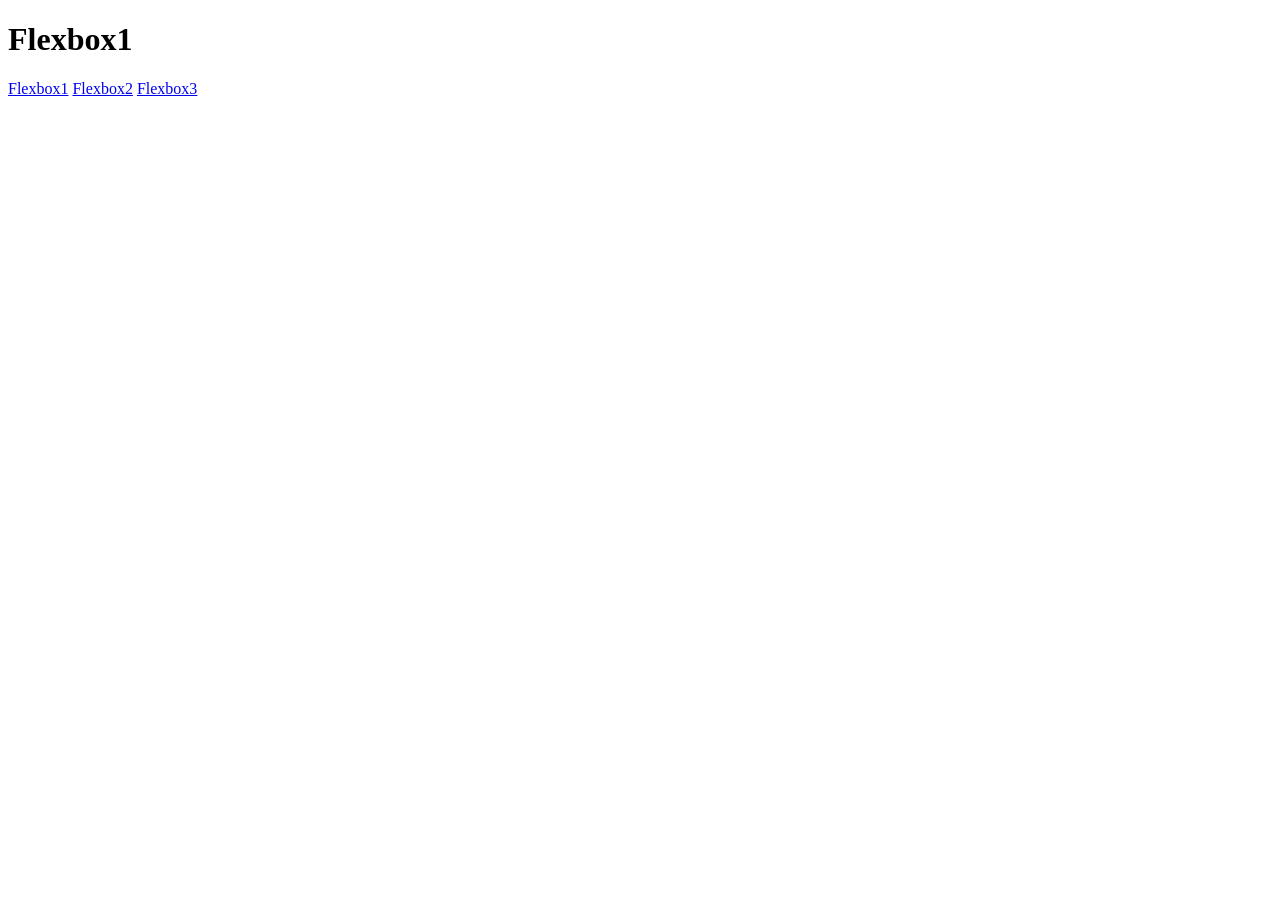
<file: index.html>
<!DOCTYPE html>
<html lang="en">
<head>
    <meta charset="UTF-8">
    <meta name="viewport" content="width=device-width, initial-scale=1.0">
    <title>Document</title>
    <link rel="stylesheet" type="text/css" href="css/style1.css">
</head>
<body>
    <h1>Flexbox1</h1>
    <a href="html/flexbox1.html">Flexbox1</a>
    <a href="html/flexbox2.html">Flexbox2</a>
    <a href="html/flexbox3.html">Flexbox3</a>
</body>
</html>
</file>
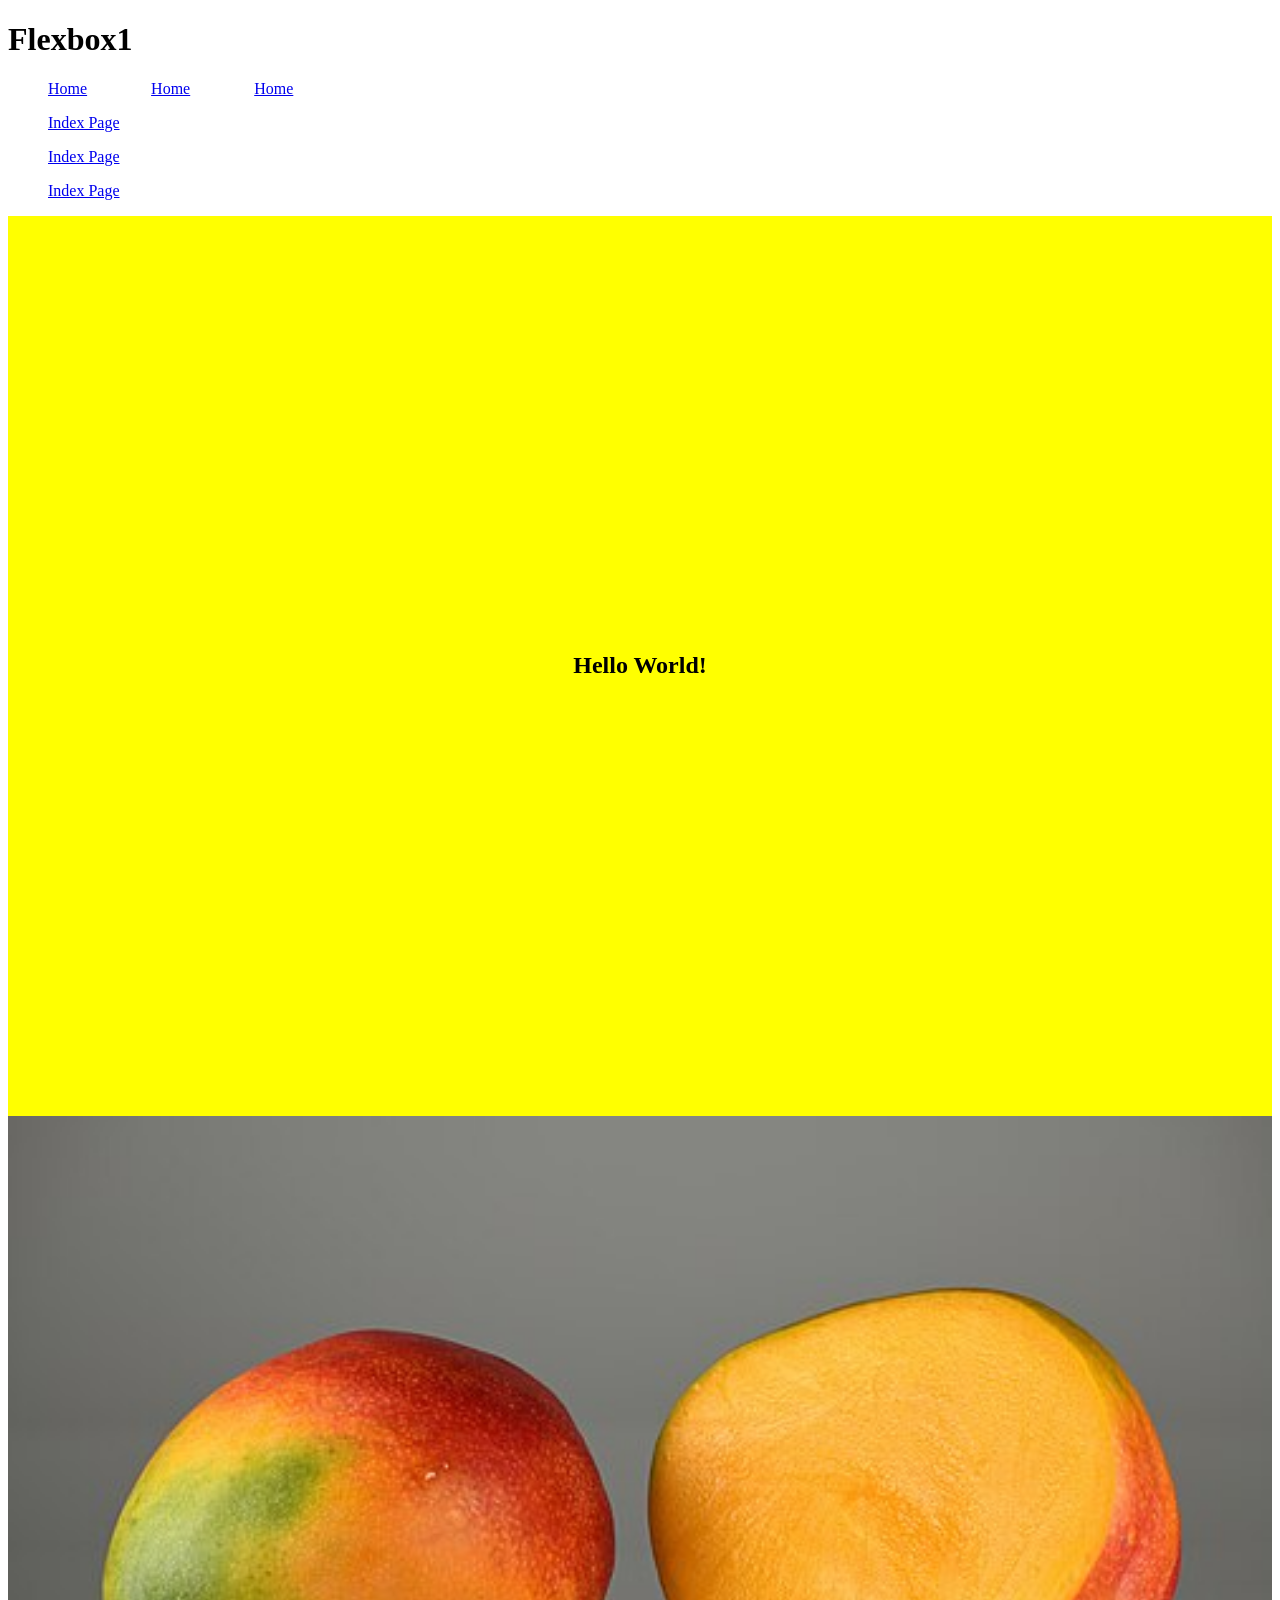
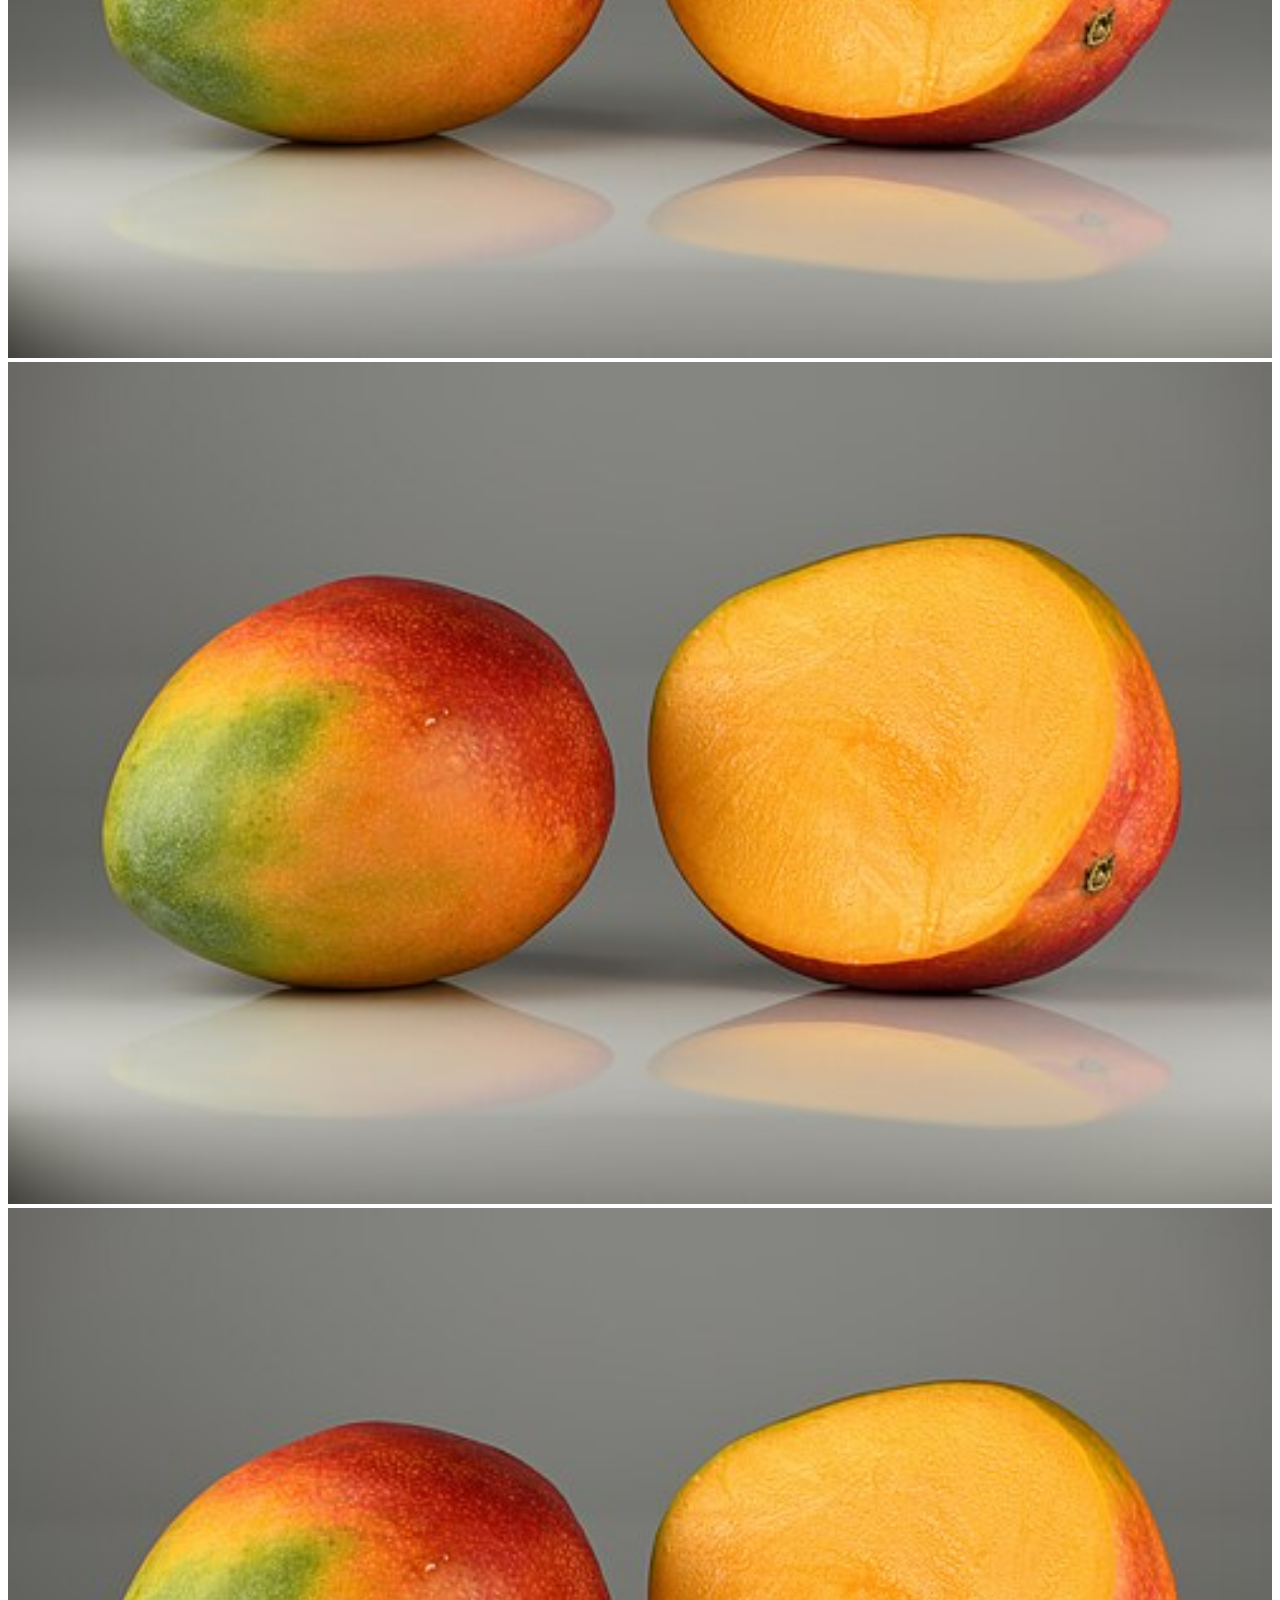
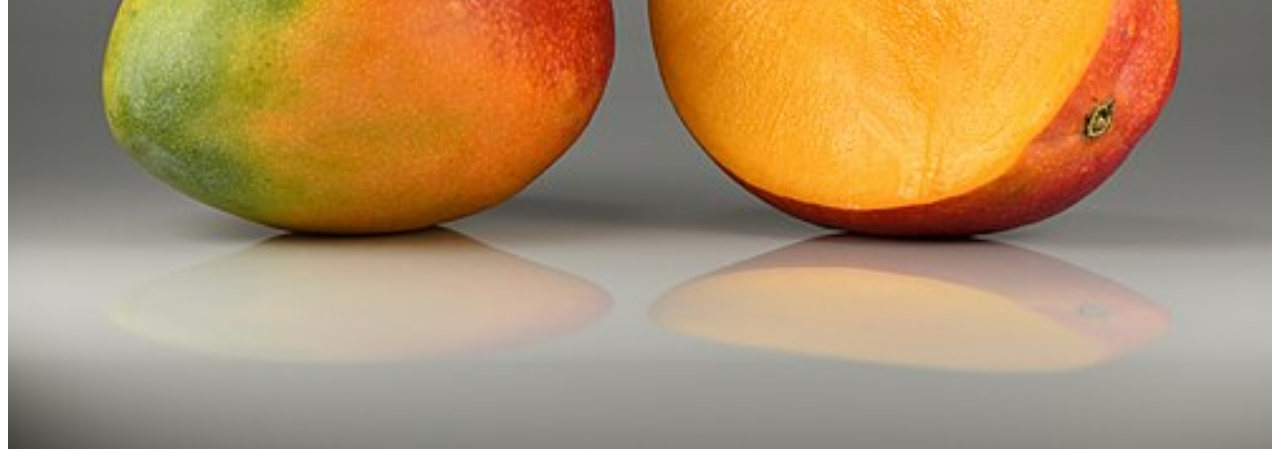
<file: html/flexbox1.html>
<!DOCTYPE html>
<html lang="en">
<head>
    <meta charset="UTF-8">
    <meta name="viewport" content="width=device-width, initial-scale=1.0">
    <title>Document</title>
    <link rel="stylesheet" type="text/css" href="../css/style1.css">
</head>
<body>
    <h1>Flexbox1</h1>

    <nav>
    <ul>
        <li><a href="../index.html">Home</a></li>
        <li><a href="../index.html">Home</a></li>
        <li><a href="../index.html">Home</a></li>
    </ul>
    </nav>
        <div class="vertical">
        <ul>
            <li><a href="../index.html">Index Page</a></li>
            <li><a href="../index.html">Index Page</a></li>
            <li><a href="../index.html">Index Page</a></li>
        </ul>
    </div>
    <main>
        <h2>Hello World!</h2>
    
    </main>

    <div class="pane">
        <div class="card">
            <img class="mango" src="../images/Mangos_-_single_and_halved.jpg" alt="mango pic">
        </div>
    </div>
    <div class="card">
        <img class="mango" src="../images/Mangos_-_single_and_halved.jpg" alt="mango pic">
    </div>
    <div class="card">
        <img class="mango" src="../images/Mangos_-_single_and_halved.jpg" alt="mango pic">
    </div>
</body>
</html>
</file>
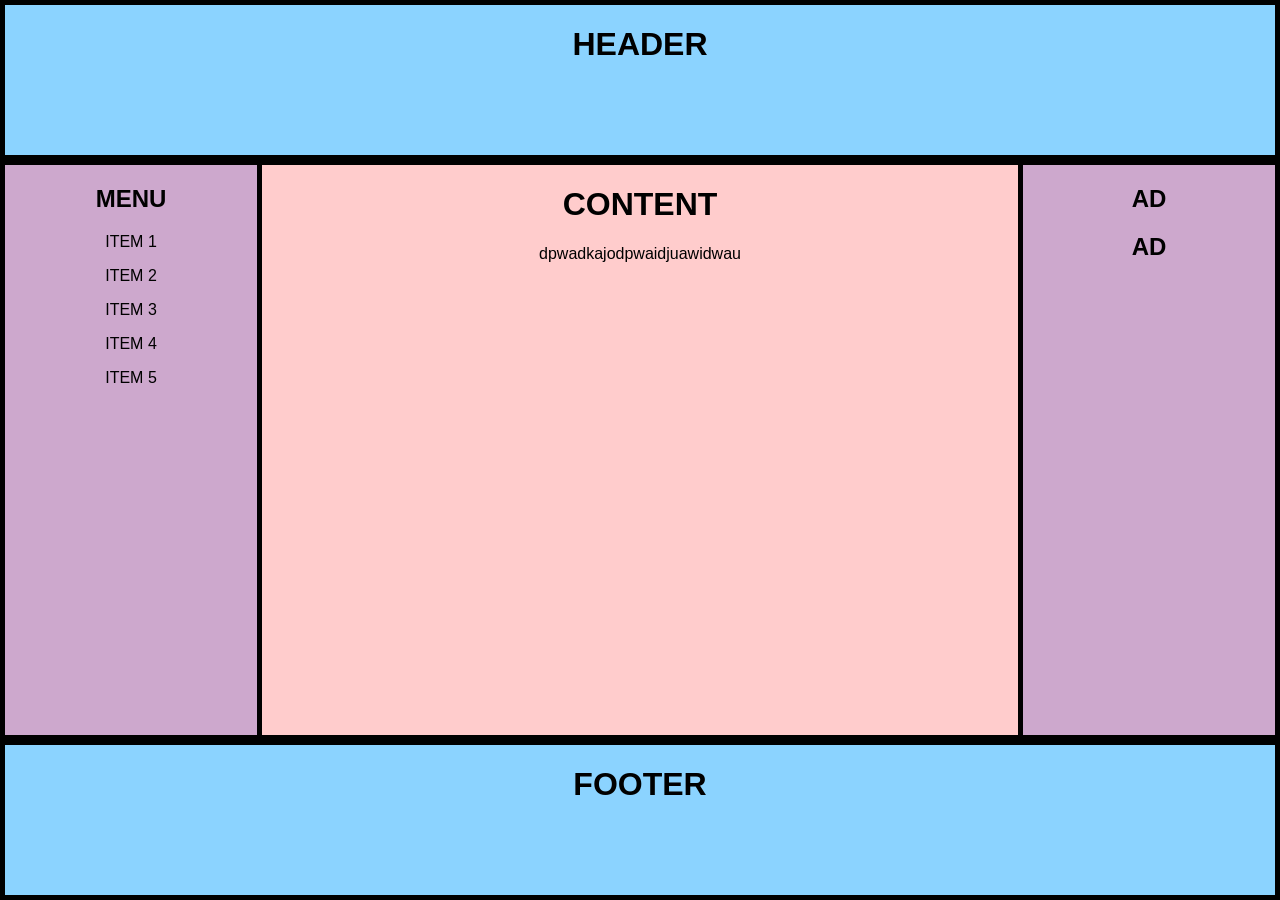
<file: html/flexbox3.html>
<!DOCTYPE html>
<html lang="en">
<head>
    <meta charset="UTF-8">
    <meta name="viewport" content="width=device-width, initial-scale=1.0">
    <title>Flexbox Holy Grail Layout</title>
    <link rel="stylesheet" href="../css/style3.css">
</head>
<body>
    <div class="container">
        
        <header class="bg-blue">
            <h1>HEADER</h1>
        </header>

        <div class="center">
            <nav class="bg-purple">
                <h2>MENU</h2>
                <p>ITEM 1</p>
                <p>ITEM 2</p>
                <p>ITEM 3</p>
                <p>ITEM 4</p>
                <p>ITEM 5</p>
            </nav>

        <main class="bg-pink">
                <h1>CONTENT</h1>
                <p>dpwadkajodpwaidjuawidwau</p>
            </main>
        <aside class="bg-purple">
            <h2>AD</h2>
            <h2>AD</h2>
        </aside>
        
       </div> <footer class="bg-blue">
            <h1>FOOTER</h1>
        </footer>

    </div>
</body>
</html>
</file>
<file: css/style1.css>
html, body {
    height: 100%;

}
main{
    background-color: yellow;
    min-height: 100%;
    display: flex;
    flex-direction: row;
    justify-content: center;
    align-items: center;
    
}
nav ul{
    display: flex;
    flex-direction: row;
    gap: 64px;
    list-style-type: none; 
}
.vertical ul{
    display: flex;
    flex-direction: column;
    gap: 16px;
    list-style-type: none;
}
.pane{
    display:flex;
    flex-direction: row;

}

.card{
    flex: 1;
}

.mango{
    width:100%;
}
</file>
<file: css/style3.css>
.bg-blue {
    background-color: #8bd3ff;
}

.bg-purple {
    background-color: #cda8cd;
}

.bg-pink {
    background-color: #ffcccc;
}

body {
    margin: 0;
    font-family: Arial, sans-serif;
    text-align: center;
}

body {
    margin: 0;
    font-family: Arial, sans-serif;
    text-align: center;
}

html, body {
    height: 100%;
}

.container {
    min-height: 100%;
    display: flex;
    flex-direction: column;
}

header, footer {
    flex: 0 0 150px;
    border: 5px solid black;
}

.center {
    flex: 1;
    display: flex;
    flex-direction: row;
    align-items: stretch;
    justify-content: center;
}

nav, aside {
    flex: 1;
    border: 5px solid black; 
}

main {
    flex: 3;
    border-top: 5px solid black;   
    border-bottom: 5px solid black; 
}
</file>
